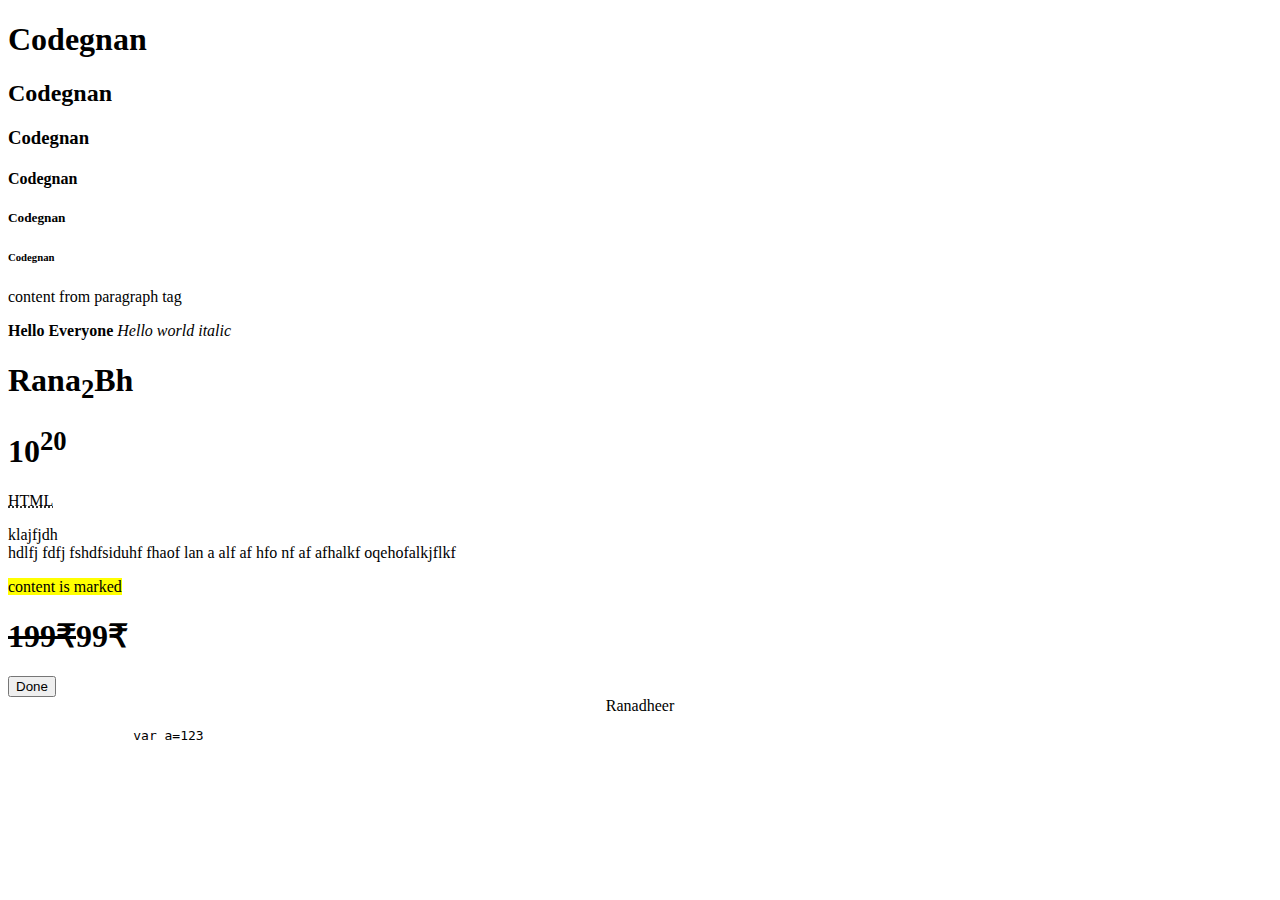
<file: index.html>
<!DOCTYPE html>
<html lang="en">
<head>
    <meta charset="UTF-8">
    <meta name="viewport" content="width=device-width, initial-scale=1.0">
    <title>Developers of codegnan</title>
</head>
<body>
    <h1>Codegnan</h1>
    <h2>Codegnan</h2>
    <h3>Codegnan</h3>
    <h4>Codegnan</h4>
    <h5>Codegnan</h5>
    <h6>Codegnan</h6>
    <!-- Commenting in html -->
     <!-- element tags -->
     <!-- para tag -->
      <P>content from paragraph tag</P>
      <!-- bold tag -->
      <b>Hello Everyone</b>
      <!-- italic tag -->
       <i>Hello world</i>
       <em>italic</em>
       <!-- sub script and super script -->
       <h1>Rana<sub>2</sub>Bh</h1>
       <h1>10<sup>20</sup></h1>
       <!-- abbrivation tag abbr -->
        <abbr title="Hyper text markup language">HTML</abbr>
        <!-- attributes -->
         <!-- align -->
          <p align="justify">klajfjdh<br/> hdlfj fdfj
             fshdfsiduhf fhaof lan a 
            alf af hfo nf af 
            afhalkf oqehofalkjflkf </p>
            <!-- mark tag for hignliting the content -->
             <mark>content is marked</mark>
             <!-- del tag  -->
             <h1><del>199₹</del>99₹</h1>
             <!-- break tag <br/> -->
              <!-- button tag -->
               <button>Done</button>
               <!-- placing the position -->
               <center>Ranadheer</center>
               <!-- pre tag is used to print as it is -->
               <pre>
                var a=123 
               </pre>
</body>
</html>
</file>
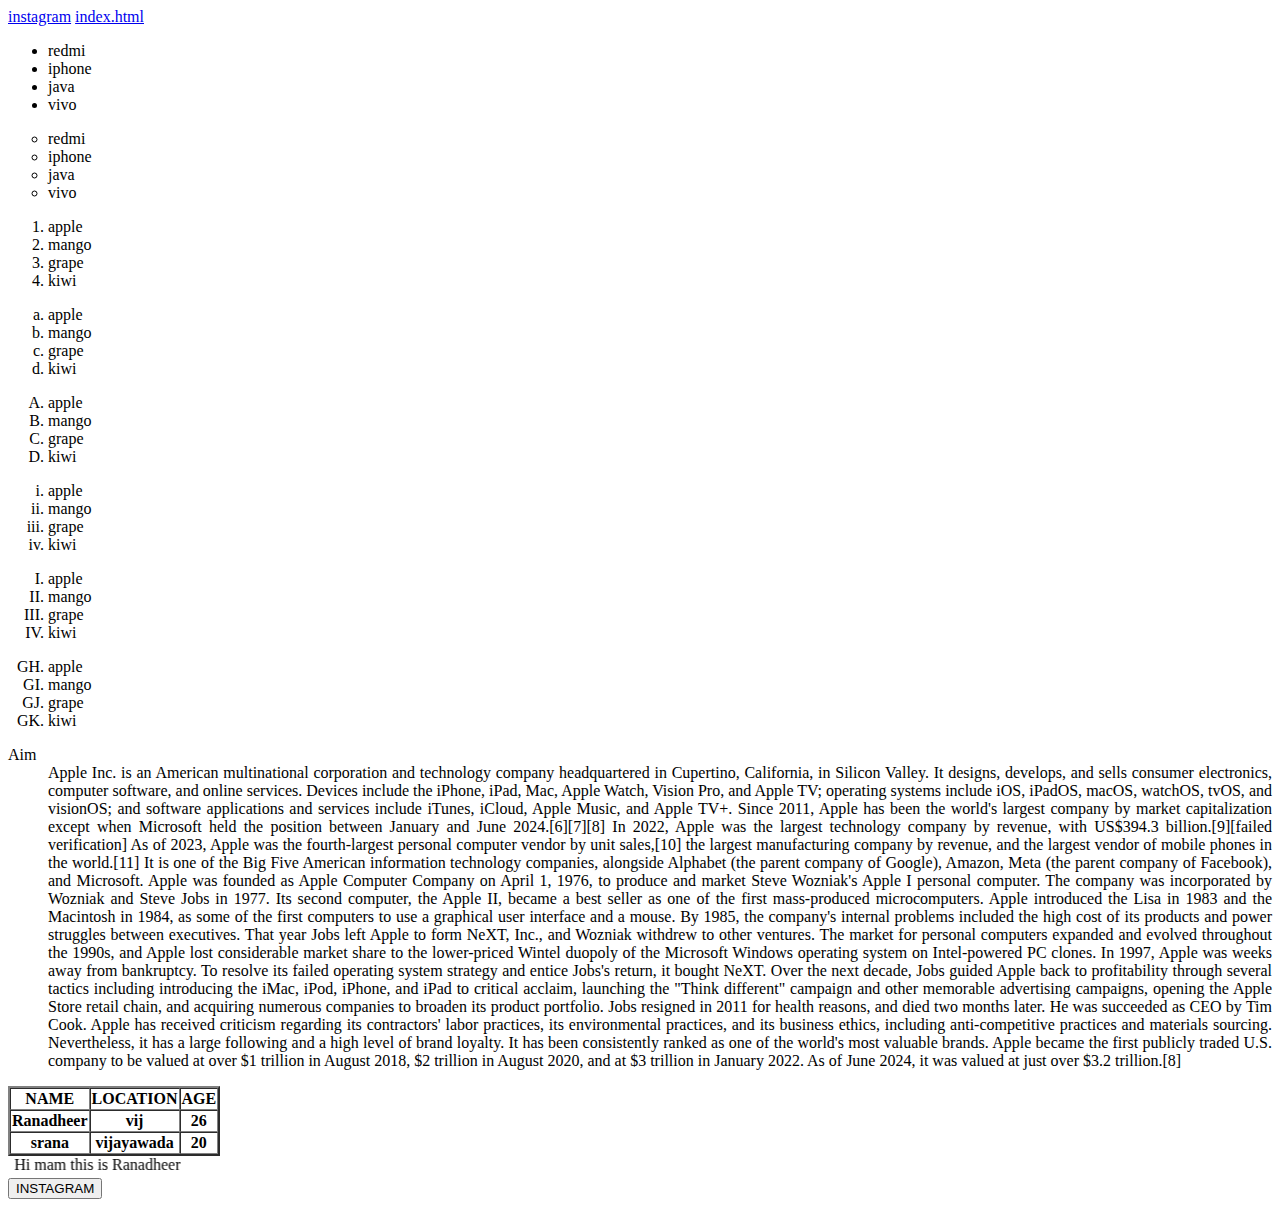
<file: day1.html>
<!DOCTYPE html>
<html lang="en">
<head>
    <meta charset="UTF-8">
    <meta name="viewport" content="width=device-width, initial-scale=1.0">
    <title>Document</title>
</head>
<body>
    <!-- anchoe tags -->
     <a href='https://www.instagram.com/'>instagram</a>
     <!-- this <a></a> tag is used to link one page to another page -->
      <a href="./index.html">index.html</a>
      <!-- lists -->
       <ul>
        <li>redmi</li>
        <li>iphone</li>
        <li>java</li>
        <li>vivo</li>
       </ul>
       <!-- if the style is not defined then the default(disk) will be taken -->
       <ul style="list-style-type: circle;">
        <li>redmi</li>
        <li>iphone</li>
        <li>java</li>
        <li>vivo</li>
       </ul> 
       <!-- ordered list -->
        <ol>
            <li>apple</li>
            <li>mango</li>
            <li>grape</li>
            <li>kiwi</li>
        </ol>
        <!-- by default numbers are take here -->
        <ol type="a">
            <li>apple</li>
            <li>mango</li>
            <li>grape</li>
            <li>kiwi</li>
        </ol>  
        <ol type="A">
            <li>apple</li>
            <li>mango</li>
            <li>grape</li>
            <li>kiwi</li>
        </ol>
        <ol type="i">
            <li>apple</li>
            <li>mango</li>
            <li>grape</li>
            <li>kiwi</li>
        </ol>
        <ol type="I">
            <li>apple</li>
            <li>mango</li>
            <li>grape</li>
            <li>kiwi</li>
        </ol>
        <!-- to start a list it can be take from any position to do so we use "start" -->
        <ol type="A" start="190">
            <li>apple</li>
            <li>mango</li>
            <li>grape</li>
            <li>kiwi</li>
        </ol>
        <!-- discription list -->
         <dl>
         <!-- dicription term -->
         <dt>Aim</dt>   
         <!-- discription data -->
          <dd align="justify">Apple Inc. is an American multinational corporation and technology company headquartered in Cupertino, California, in Silicon Valley. It designs, develops, and sells consumer electronics, computer software, and online services. Devices include the iPhone, iPad, Mac, Apple Watch, Vision Pro, and Apple TV; operating systems include iOS, iPadOS, macOS, watchOS, tvOS, and visionOS; and software applications and services include iTunes, iCloud, Apple Music, and Apple TV+.

            Since 2011, Apple has been the world's largest company by market capitalization except when Microsoft held the position between January and June 2024.[6][7][8] In 2022, Apple was the largest technology company by revenue, with US$394.3 billion.[9][failed verification] As of 2023, Apple was the fourth-largest personal computer vendor by unit sales,[10] the largest manufacturing company by revenue, and the largest vendor of mobile phones in the world.[11] It is one of the Big Five American information technology companies, alongside Alphabet (the parent company of Google), Amazon, Meta (the parent company of Facebook), and Microsoft.
            
            Apple was founded as Apple Computer Company on April 1, 1976, to produce and market Steve Wozniak's Apple I personal computer. The company was incorporated by Wozniak and Steve Jobs in 1977. Its second computer, the Apple II, became a best seller as one of the first mass-produced microcomputers. Apple introduced the Lisa in 1983 and the Macintosh in 1984, as some of the first computers to use a graphical user interface and a mouse. By 1985, the company's internal problems included the high cost of its products and power struggles between executives. That year Jobs left Apple to form NeXT, Inc., and Wozniak withdrew to other ventures. The market for personal computers expanded and evolved throughout the 1990s, and Apple lost considerable market share to the lower-priced Wintel duopoly of the Microsoft Windows operating system on Intel-powered PC clones.
            
            In 1997, Apple was weeks away from bankruptcy. To resolve its failed operating system strategy and entice Jobs's return, it bought NeXT. Over the next decade, Jobs guided Apple back to profitability through several tactics including introducing the iMac, iPod, iPhone, and iPad to critical acclaim, launching the "Think different" campaign and other memorable advertising campaigns, opening the Apple Store retail chain, and acquiring numerous companies to broaden its product portfolio. Jobs resigned in 2011 for health reasons, and died two months later. He was succeeded as CEO by Tim Cook.
            
            Apple has received criticism regarding its contractors' labor practices, its environmental practices, and its business ethics, including anti-competitive practices and materials sourcing. Nevertheless, it has a large following and a high level of brand loyalty. It has been consistently ranked as one of the world's most valuable brands.
            
            Apple became the first publicly traded U.S. company to be valued at over $1 trillion in August 2018, $2 trillion in August 2020, and at $3 trillion in January 2022. As of June 2024, it was valued at just over $3.2 trillion.[8]</dd>
        </dl>
        <table border="2px" cellspacing="0px">
            <!-- here th boarder attribute is use to give table outlines to the table and cellspacing is use to customize the spaces btw the cells  -->
            <tr>
                <th>NAME</th>
                <th>LOCATION</th>
                <th>AGE</th>
            </tr>
            <tr>
                <th>Ranadheer</th>
                <th>vij</th>
                <th>26</th>
            </tr>
            <tr>
                <th>srana</th>
                <th>vijayawada</th>
                <th>20</th>
            </tr>
        </table>
        <marquee scrollamount="20" direction="right">Hi mam this is Ranadheer</marquee>
        <!-- here scrollamout is used to set the speed of the scroll and direction is to tell in wich direction to move in -->
        <a href="https://www.instagram.com/"><button>INSTAGRAM</button></a>
        <!-- about the anchor tag and button tag are used together --> 
</body>
</html>
</file>
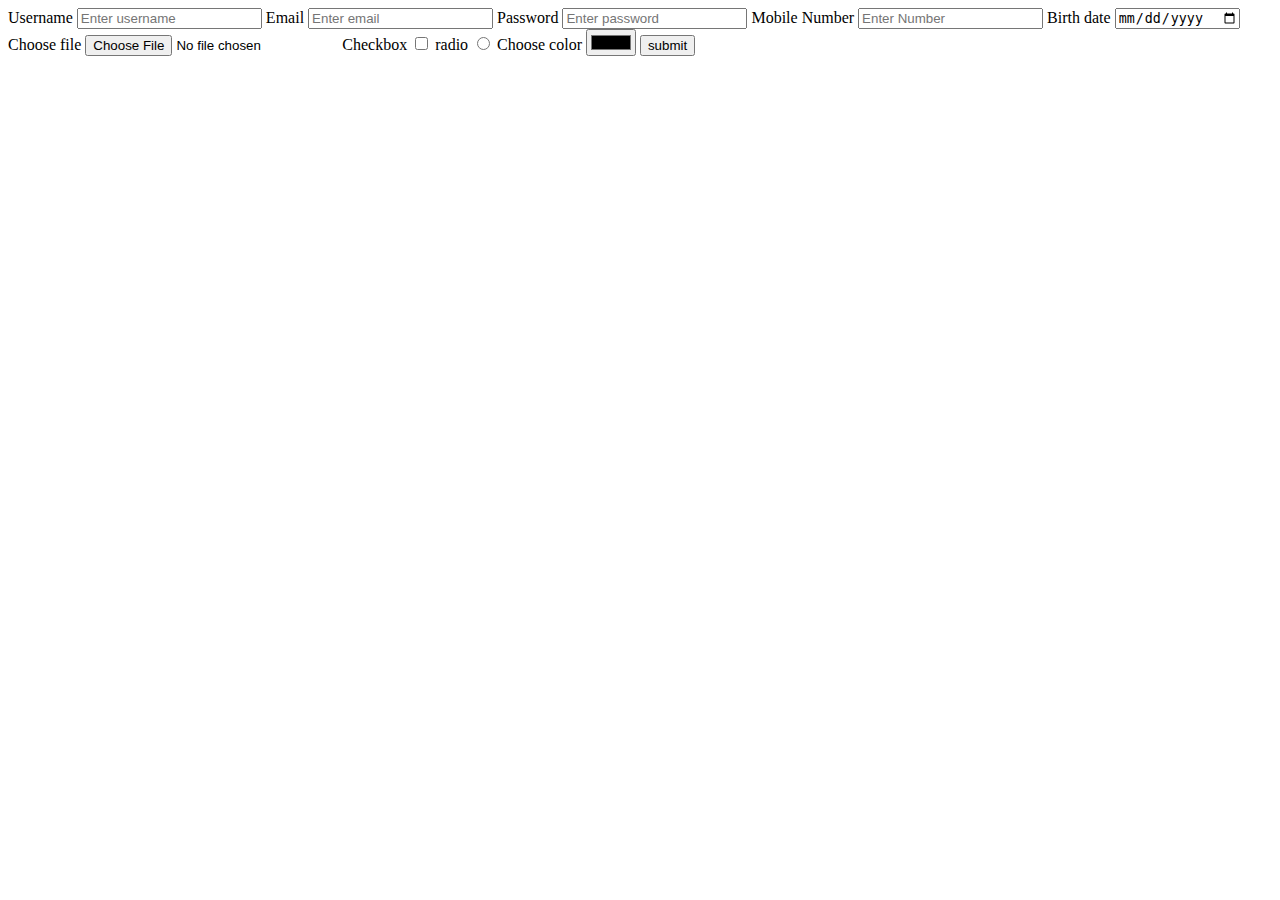
<file: day3.html>
<!DOCTYPE html>
<html lang="en">
<head>
    <meta charset="UTF-8">
    <meta name="viewport" content="width=device-width, initial-scale=1.0">
    <title>Document</title>
</head>
<body>
    <form>
        <label>Username</label>
        <input type="text" placeholder="Enter username" name="username"/>
        <label>Email</label>
        <input type="emial" placeholder="Enter email" name="emial"required/> 
        <label>Password</label>
        <input type="password" placeholder="Enter password" name="password"/>
        <label>Mobile Number</label>
        <input type="number" placeholder="Enter Number"/>
        <label>Birth date</label>
        <input type="date"/>
        <label>Choose file</label>
        <input type="file"/>
        <label>Checkbox</label>
        <input type="checkbox"/>
        <label>radio</label>
        <input type="radio"/>
        <label>Choose color</label>
        <input type="color"/>
        <input type="submit" value="submit"/>


    </form>
</body>
</html>
</file>
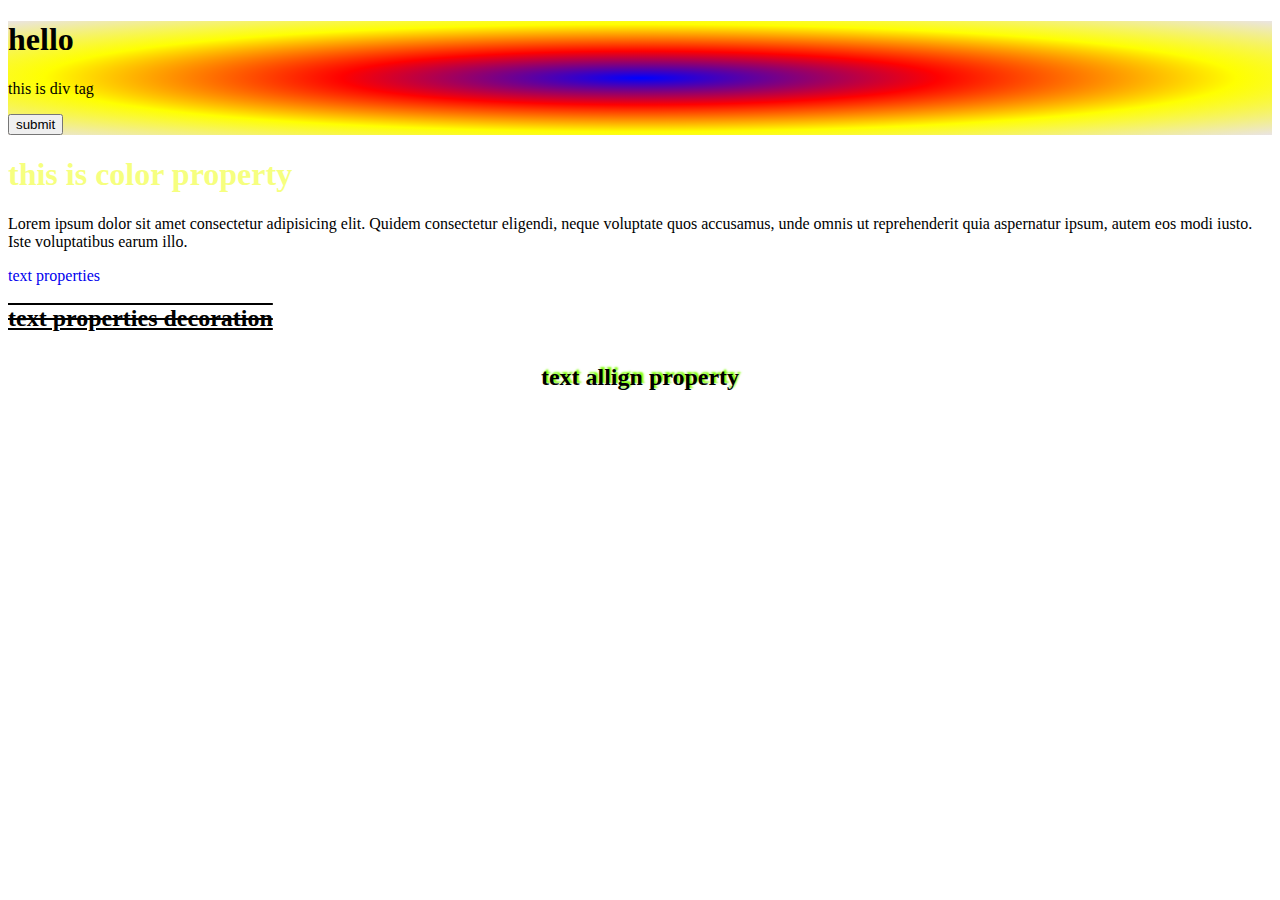
<file: day5.html>
<!DOCTYPE html>
<html lang="en">
<head>
    <meta charset="UTF-8">
    <meta name="viewport" content="width=device-width, initial-scale=1.0">
    <title>CSS</title>
    <link rel="stylesheet" href="./one.css"/>
</head>
<body>
    <!-- div section tag to group -->
     <div class="one">
        <h1>hello</h1>
        <p>this is div tag</p>
        <button>submit</button>
     </div>
     <h1 id="two">this is color property</h1>
     <p id="three">Lorem ipsum dolor sit amet consectetur adipisicing elit. Quidem consectetur eligendi, neque voluptate quos accusamus, unde omnis ut reprehenderit quia aspernatur ipsum, autem eos modi iusto. Iste voluptatibus earum illo.</p>
     <a href="#">text properties</a>
     <h2 class="texty">text properties decoration</h2>
     <h4>text allign property</h4>
    
</body>
</html>
</file>
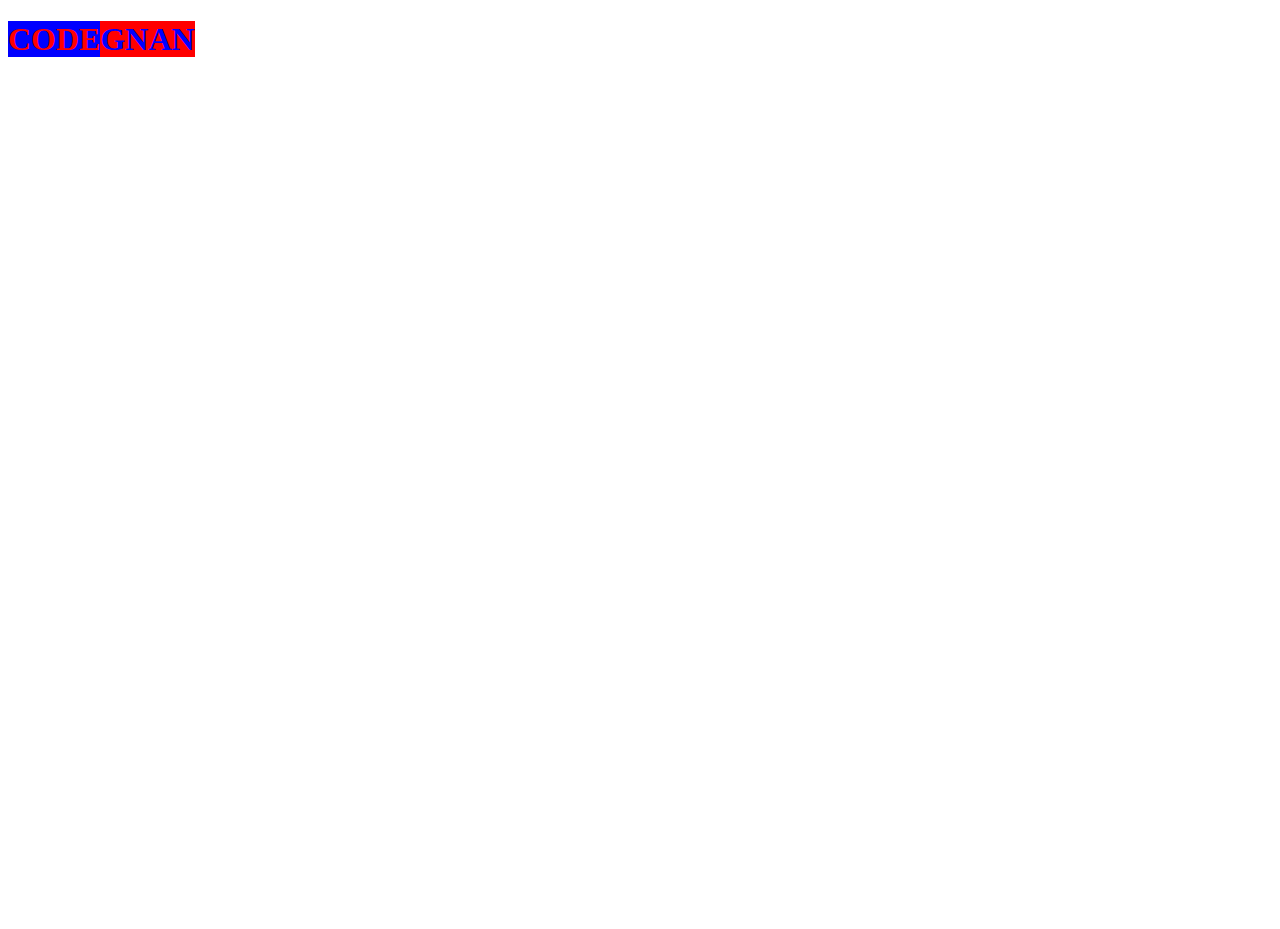
<file: day6.html>
<!DOCTYPE html>
<html lang="en">
<head>
    <style>
        .one{
            color: red;
            background-color: blue;
        }
        .two{
            color: blue;
            background-color: red;
        }

        .bgimg{
            background-image: url('https://images.pexels.com/photos/1133957/pexels-photo-1133957.jpeg?auto=compress&cs=tinysrgb&w=1260&h=750&dpr=1');
            width: 100vw;
            height: 100vh;
            background-size: cover;
            background-position: center ;
        }
    </style>
</head>
<body>
    <div class="bgimg">
    <h1><span class="one">CODE</span><span class="two">GNAN</span></h1>
    </div>
</body>
</html>
</file>
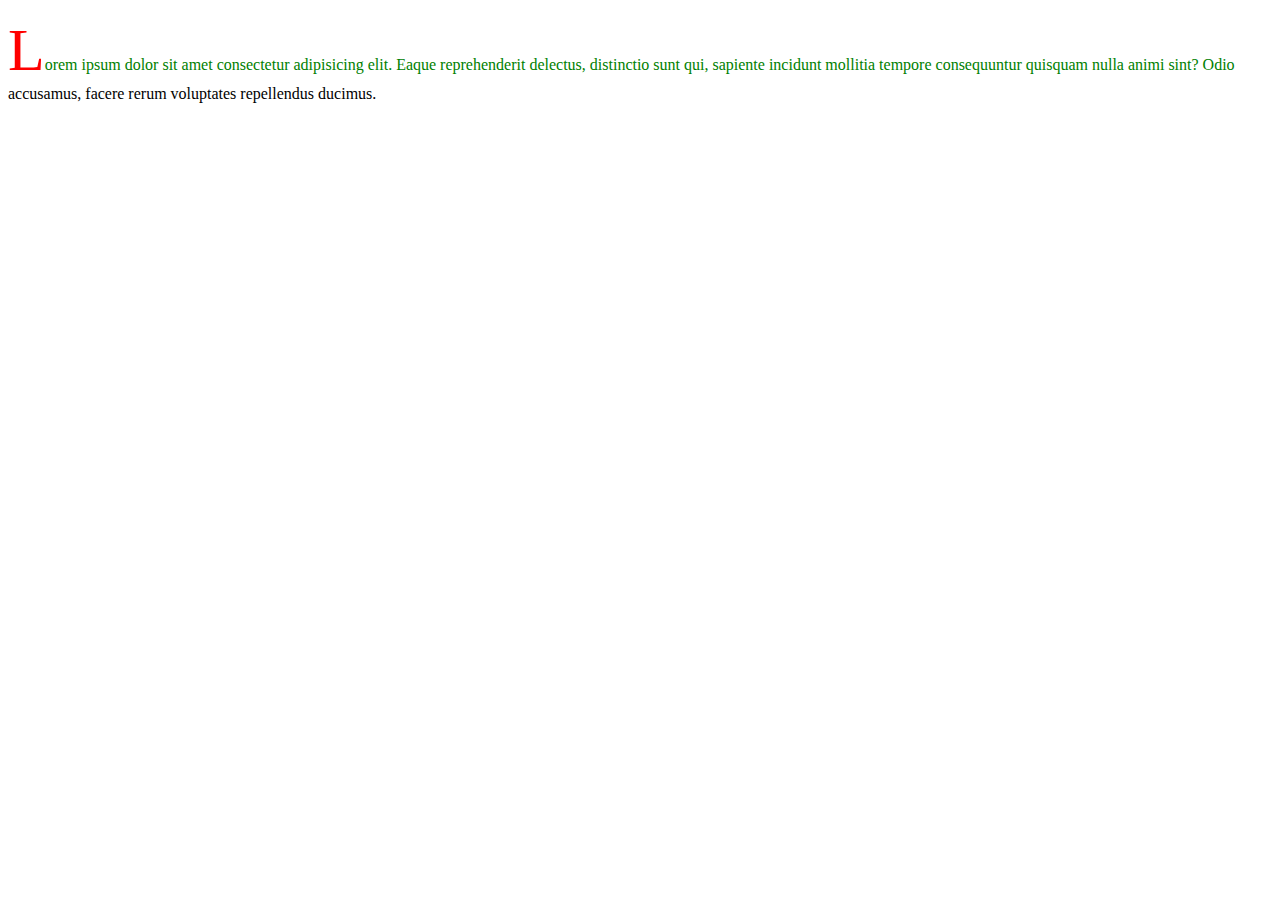
<file: day7.html>
<!DOCTYPE html>
<html lang="en">
<head>
    <meta charset="UTF-8">
    <meta name="viewport" content="width=device-width, initial-scale=1.0">
    <title>Pseudo Elements & classes</title>
    <style>
        .one::first-letter{
            color: red;
            font-size: 60px;
        }
        .one::first-line{
            color: green;
        }
        /* .one::before{
            content: 'before test case';
        } 
        .one::after{
            content: 'after test case';
        } */
         .one::selection{
            background-color: black;
            color: gold;
         }
    </style>
</head>
<body>
    <p class="one">Lorem ipsum dolor sit amet consectetur adipisicing elit. Eaque reprehenderit delectus, distinctio sunt qui, sapiente incidunt mollitia tempore consequuntur quisquam nulla animi sint? Odio accusamus, facere rerum voluptates repellendus ducimus.</p>
    
</body>
</html>
</file>
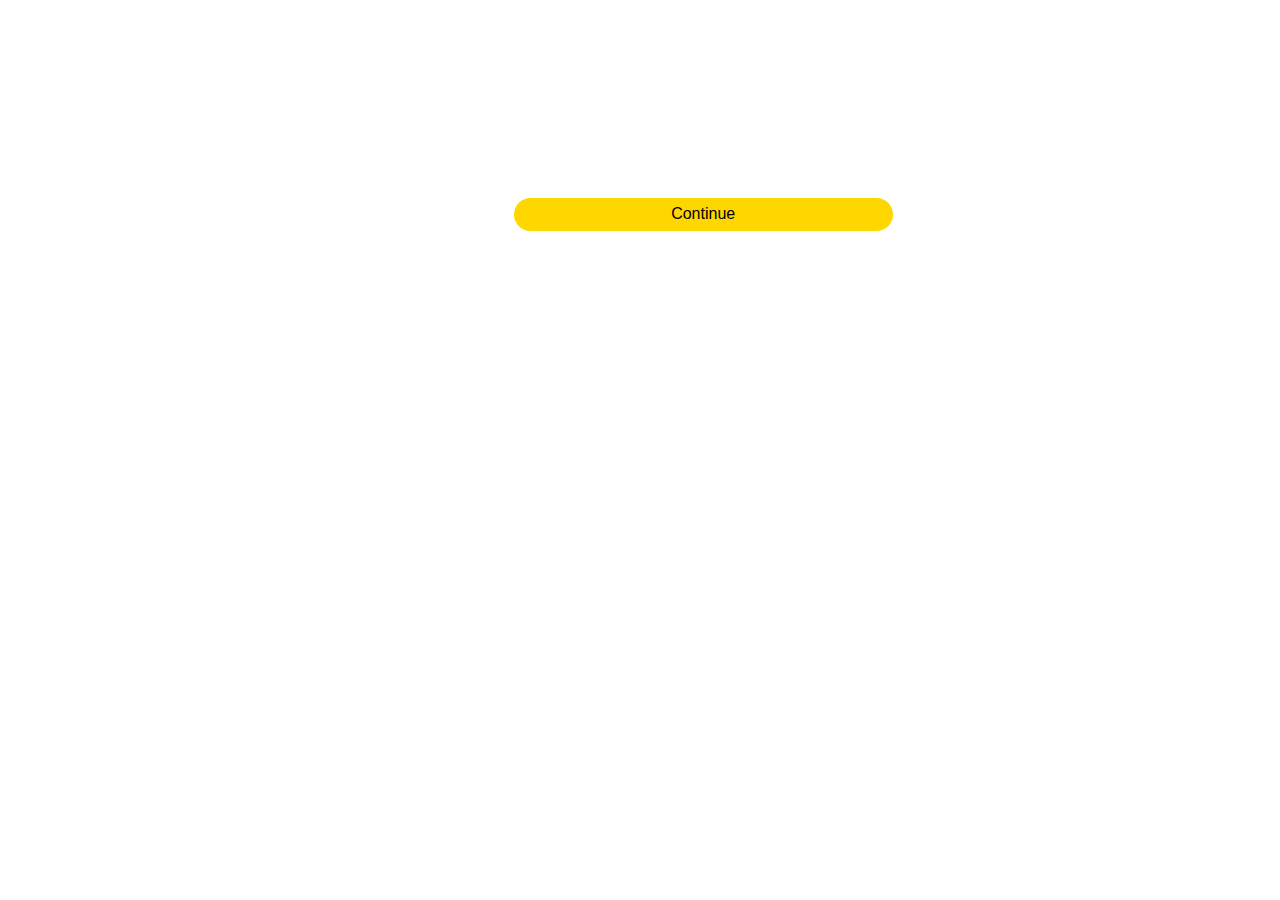
<file: task.html>
<!DOCTYPE html>
<html lang="en">
<head>
    <meta charset="UTF-8">
    <meta name="viewport" content="width=device-width, initial-scale=1.0">
    <title>Button</title>
    <style>
        button{
            color: black;
            background-color: gold;
            border-radius: 25px;
            padding:0.6%;
            width: 30%;
            font-size: 16px;
            border: none;
            margin-top: 15%;
            margin-left: 40%;
        }
        button:hover{
            background-color: rgb(142, 142, 33);
        }
    </style>
</head>
<body>
    <button>Continue</button>
</body>
</html>
</file>
<file: one.css>
@import url('https://fonts.googleapis.com/css2?family=Roboto:ital,wght@0,100;0,300;0,400;0,500;0,700;0,900;1,100;1,300;1,400;1,500;1,700;1,900&display=swap');
.one{
    /* background-color: rgb(171, 171, 194); */
    /* background: linear-gradient(to left,green, orange, red); */
    background: radial-gradient(blue,red,yellow,rgb(234, 228, 228));
}
#two{
    color: #f6ff7f;
}       
.three{
    font-style:normal;
    font-size: 2rem;
    font-weight:lighter;
    /* font-family: 'Lucida Sans'; */
    font-family: "Roboto", sans-serif;;
}
a{
    text-decoration: none;
}
.texty{
    text-decoration: underline overline line-through;
}
h4{
    text-align: center;
    font-size: x-large;
    text-shadow: 2px -2px 2px chartreuse;
    cursor: pointer;
}
</file>
